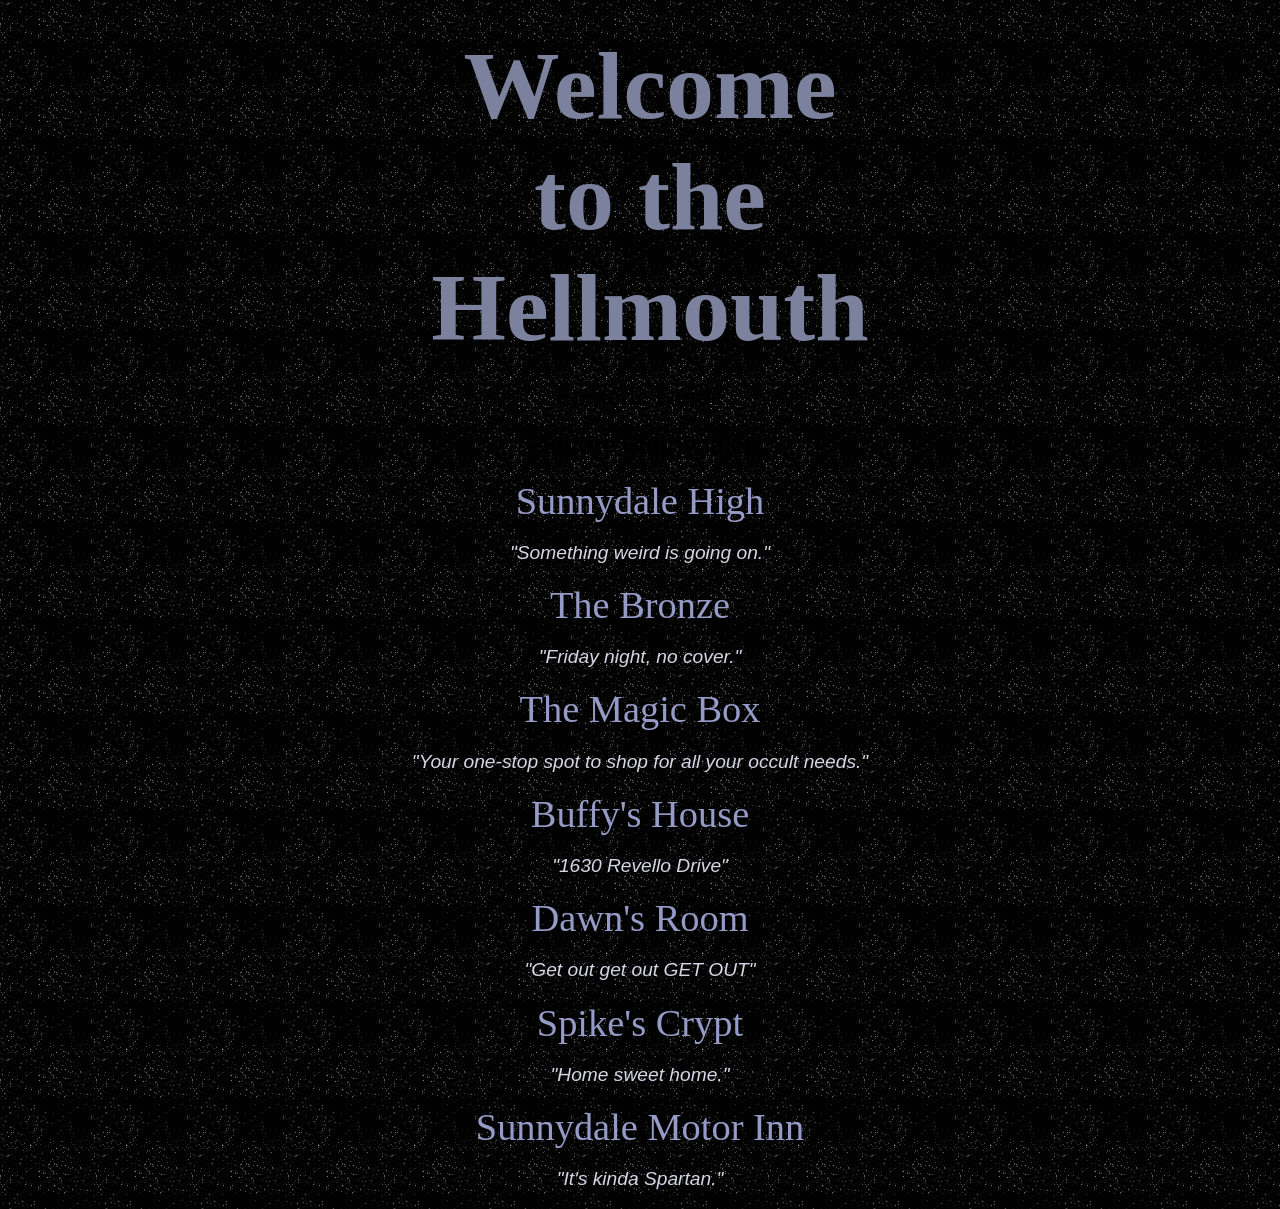
<file: index.html>
<html lang="en">
<head>
    <meta charset="UTF-8">
    <meta http-equiv="X-UA-Compatible" content="IE=edge">
    <meta name="viewport" content="width=device-width, initial-scale=1.0">
    <link href="index.css" rel="stylesheet">
    <title>Welcome to the Hellmouth</title>
    <link rel="preconnect" href="https://fonts.googleapis.com">
<link rel="preconnect" href="https://fonts.gstatic.com" crossorigin>
<link rel="preconnect" href="https://fonts.googleapis.com/css2?family=Butcherman&display=swap" rel="stylesheet">
<link href="https://db.onlinewebfonts.com/c/d5e638ad62a611f703a8e0e951853da0?family=Herculanum+LT+W04+Bold" rel="stylesheet" type="text/css"/>
</head>

<body>
<h1>Welcome<br>to the<br>Hellmouth</h1>   


<div class="container">
</div>

<section class="guide_link"> 
    <h2>Episode Guide</h2>
</section>



<section>
    <header><h2>Explore Sunnydale:</h2></header> <!--MOVE CLASS=EXPLORE TO A TAGS-->
    <p><a href="/sunnydale.html" class="explore">Sunnydale High</a></p>
    <p class="quote"><i>"Something weird is going on."</i></p>
    <p><a href="/bronze.html" class="explore">The Bronze</a></p>
    <p class="quote"><i>"Friday night, no cover."</i></p>
    <p><a href="/magicbox.html" class="explore">The Magic Box</a></p>
    <p class="quote"><i>"Your one-stop spot to shop for all your occult needs."</i></p>
    <p><a href="/revello.html" class="explore">Buffy's House</a></p>
    <p class="quote"><i>"1630 Revello Drive"</i></p>
    <p><a href="/dawn.html" class="explore">Dawn's Room</a></p>
    <p class="quote" ><i>"Get out get out GET OUT"</i></p>
    <p><a href="/spike.html" class="explore">Spike's Crypt</a></p>
    <p class="quote"><i>"Home sweet home."</i></p>
    <p><a href="/faith.html" class="explore">Sunnydale Motor Inn</a></p>
    <p class="quote"><i>"It's kinda Spartan."</i></p> 
</section>    

</body>
</html>
</file>
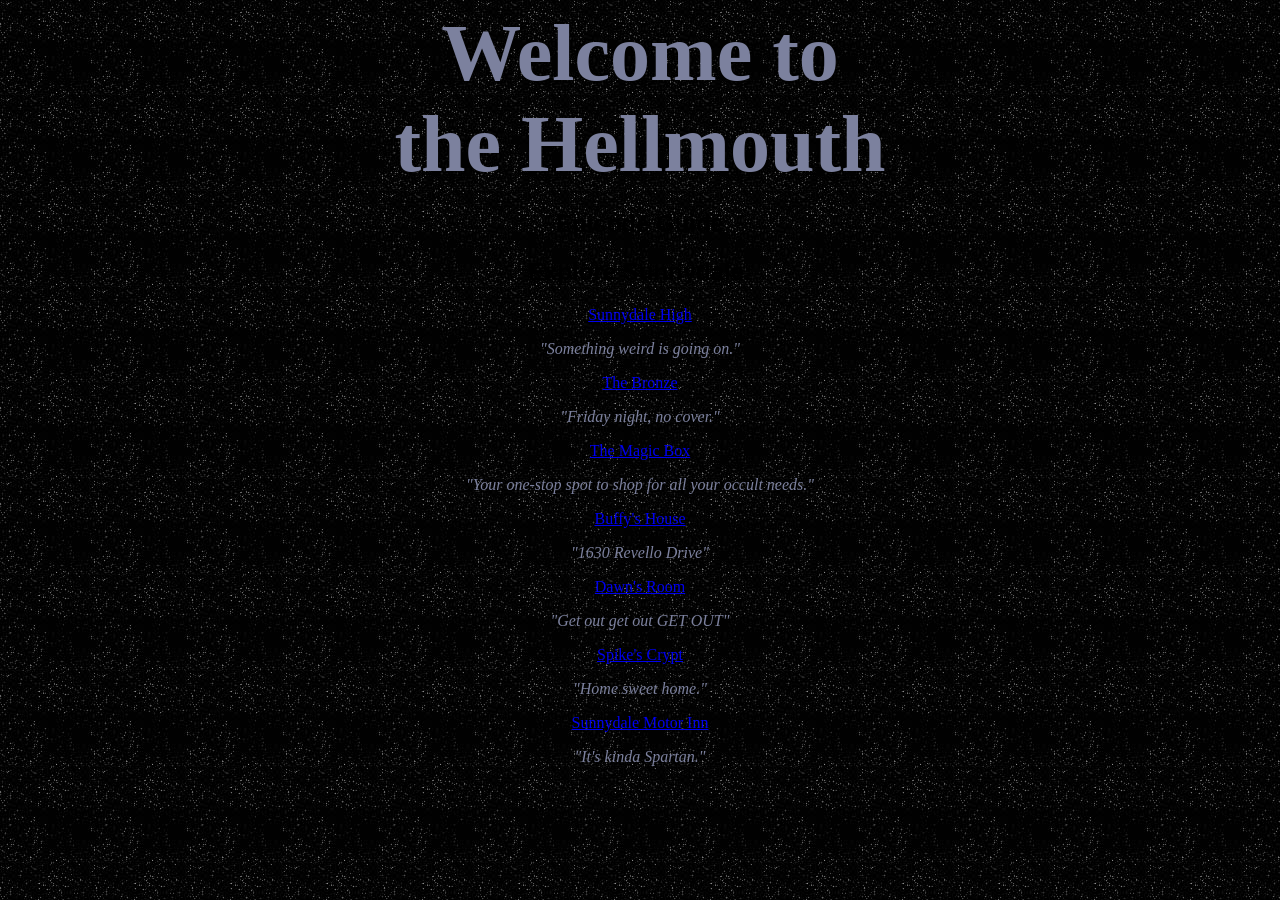
<file: pages/index/index.html>
<html lang="en">
<head>
    <meta charset="UTF-8">
    <meta http-equiv="X-UA-Compatible" content="IE=edge">
    <meta name="viewport" content="width=device-width, initial-scale=1.0">
    <link href="index.css" rel="stylesheet">
    <title>Welcome to the Hellmouth</title>
    <link rel="preconnect" href="https://fonts.googleapis.com">
<link rel="preconnect" href="https://fonts.gstatic.com" crossorigin>
<link rel="preconnect" href="https://fonts.googleapis.com/css2?family=Butcherman&display=swap" rel="stylesheet">
<link href="https://db.onlinewebfonts.com/c/d5e638ad62a611f703a8e0e951853da0?family=Herculanum+LT+W04+Bold" rel="stylesheet" type="text/css"/>
</head>

<body>
<h1>Welcome to<br>the Hellmouth</h1>   

<div class="container">
</div>

<section class="guide_link"> 
    <h2>Episode Guide</h2>
</section>



<section>
    <header><h2>Explore Sunnydale:</h2></header>
    <p class="explore"><a href="/sunnydale.html">Sunnydale High</a></p>
      <p class="quote"><i>"Something weird is going on."</i></p>
    <p class="explore"><a href="/bronze.html">The Bronze</a></p>
        <p class="quote"><i>"Friday night, no cover."</i></p>
    <p class="explore"><a href="/magicbox.html">The Magic Box</a></p>
        <p class="quote"><i>"Your one-stop spot to shop for all your occult needs."</i></p>
    <p class="explore"><a href="/revello.html">Buffy's House</a></p>
        <p class="quote"><i>"1630 Revello Drive"</i></p>
    <p class="explore"><a href="/dawn.html">Dawn's Room</a></p>
        <p class="quote"><i>"Get out get out GET OUT"</i></p>
    <p class="explore"><a href="/spike.html">Spike's Crypt</a></p>
        <p class="quote"><i>"Home sweet home."</i></p>
    <p class="explore"><a href="/faith.html">Sunnydale Motor Inn</a></p>
        <p class="quote"><i>"It's kinda Spartan."</i></p> 
</section>    

</body>
</html>
</file>
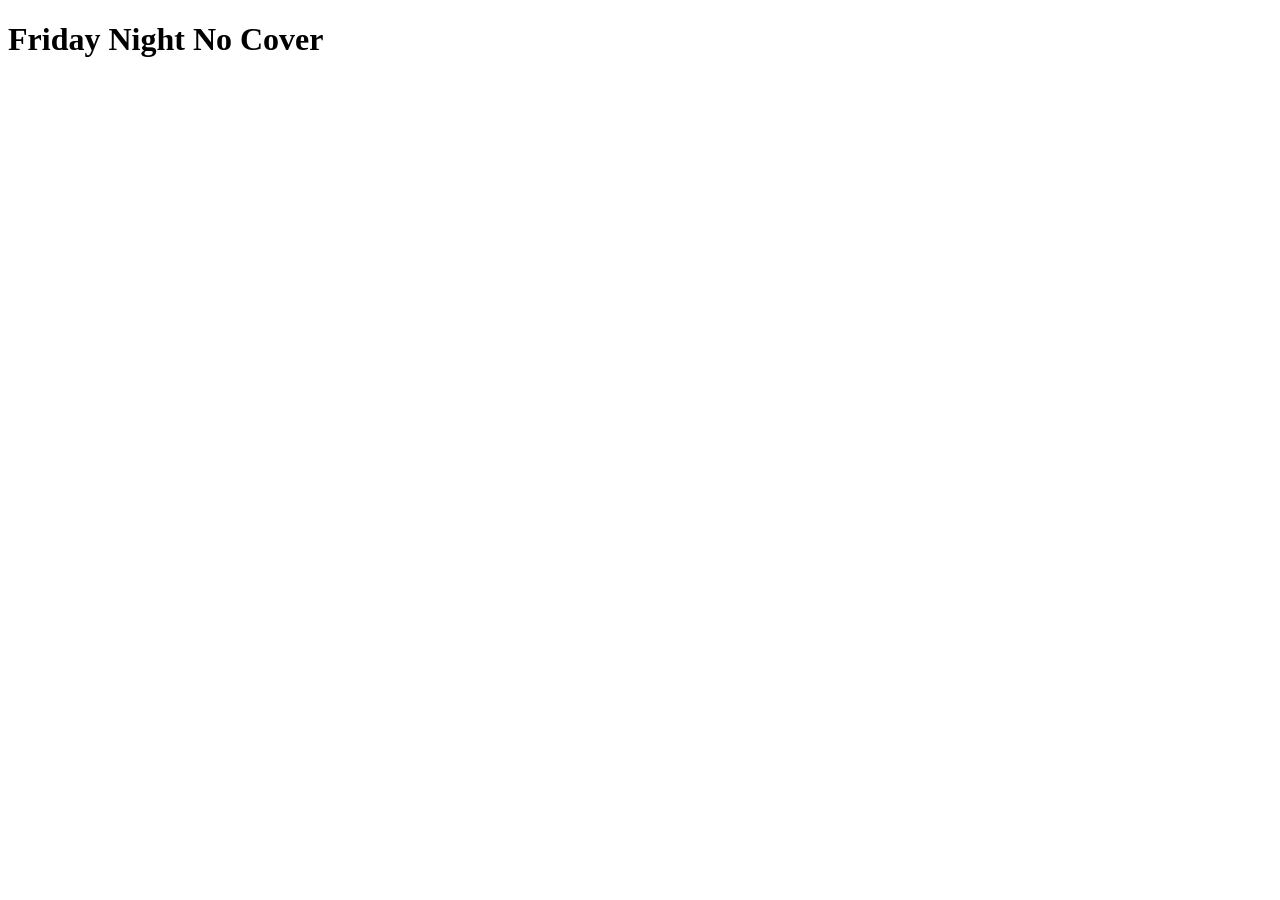
<file: bronze.html>
<!DOCTYPE html>
<html lang="en">
<head>
    <meta charset="UTF-8">
    <meta http-equiv="X-UA-Compatible" content="IE=edge">
    <meta name="viewport" content="width=device-width, initial-scale=1.0">
    <title>The Bronze</title>
</head>
<body>
    <h1>Friday Night No Cover</h1>

</body>
</html>
</file>
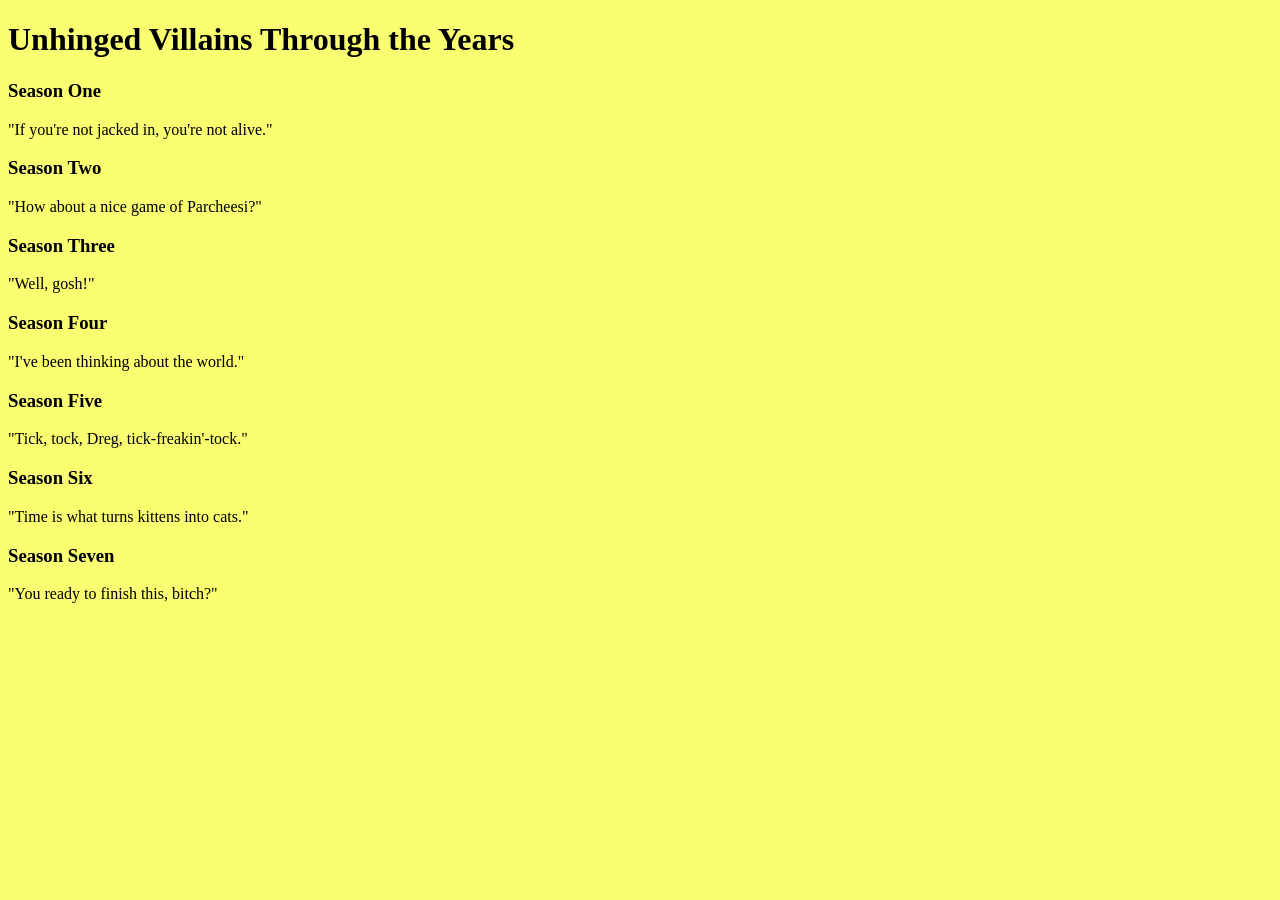
<file: quotes.html>
<!DOCTYPE html>
<html lang="en">
<head>
  <meta charset="UTF-8">
  <meta name="viewport" content="width=<device-width>, initial-scale=1.0">
  <link href="quotes.css" rel="stylesheet">
    <title>Quotes</title>
</head>
<body>
  <main>
    <h1>Unhinged Villains Through the Years</h1>
      <h3>Season One</h3>
        <p>"If you're not jacked in, you're not alive."</p>
      <h3>Season Two</h3>
        <p>"How about a nice game of Parcheesi?"</p>  
      <h3>Season Three</h3>
        <p>"Well, gosh!"</p>
      <h3>Season Four</h3>
        <p>"I've been thinking about the world."</p>
      <h3>Season Five</h3>
        <p>"Tick, tock, Dreg, tick-freakin'-tock."</p>  
      <h3>Season Six</h3>
        <p>"Time is what turns kittens into cats."</p>
      <h3>Season Seven</h3>
        <p>"You ready to finish this, bitch?"</p>     
  </main>
</body>
</html>
</file>
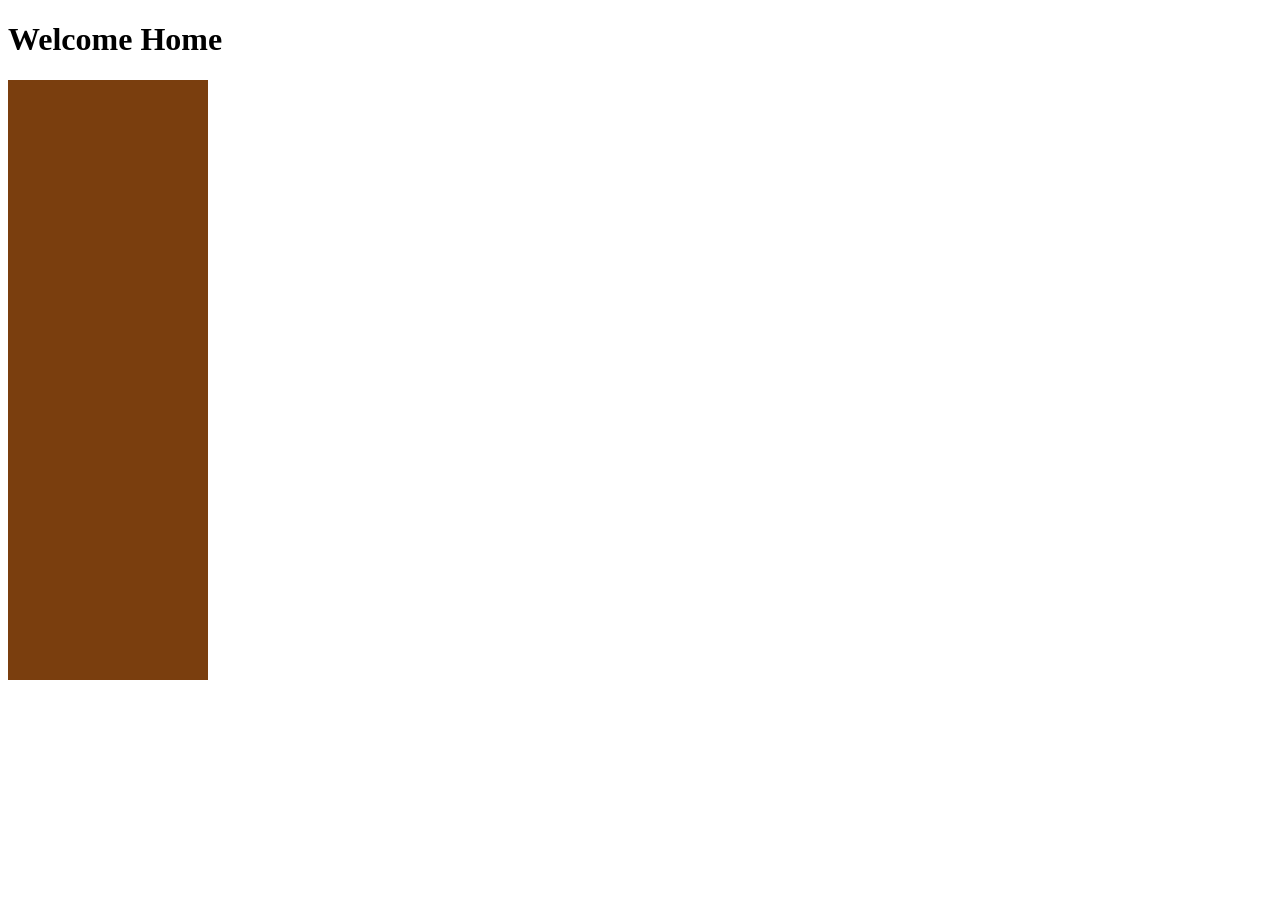
<file: revello.html>
<!DOCTYPE html>
<html lang="en">
<head>
    <meta charset="UTF-8">
    <meta http-equiv="X-UA-Compatible" content="IE=edge">
    <meta name="viewport" content="width=device-width, initial-scale=1.0">
    <title>1630 Revello Drive</title>
    <link href="revello.css" rel="stylesheet">
</head>
<body>
    <h1>Welcome Home</h1>
        <div class="front_door"></div>

</body>
</html>
</file>
<file: index.css>
a {
    text-decoration: none;

}
body {
    background-image: url("/media/photos/gryd025.jpg");
    text-align: center;
    font-family: Herculanum LT W04 Bold, sans-serif;

}

h1 {
    /*background-color: #7c819e;*/
    /*color: #a70c1d;*/
    color: rgb(124, 129, 158);
    /*color: #959BC6;*/
    text-align: center;
    font-family: "Herculanum LT W04 Bold";
    font-size: 6em;
    margin: 30px auto auto 20px;
    /*text-shadow: 4px 3px 6px #FFEFC2B3;*/
}



.explore {
    font-family: "Herculanum LT W04 Bold";
    font-size: 2.4em;
    text-decoration: none;
}

.explore:link {
    color: #959BC6;
}

.explore:hover {
    color: #FFEFC2;
}

.quote {
    color: #D5D5E4;
    font-size: 1.2em;
}

table {
    border-color: darkgray;
    border-top-width: 3px;
    border-bottom-width: 3px;
    border-left-width: 3px;
    border-right-width: 3px;
    float: left;
}

img {
    width: 20%;
    height: auto;
}

.container {
  background-image: url('/media/photos/season1promo.webp');
  /*background-color: #7c819e;
  background-blend-mode: screen;*/
}
</file>
<file: pages/index/index.css>
body {
    background-image: url("/media/photos/gryd025.jpg");
    text-align: center;
    font-family: Herculanum LT W04 Bold, sans-serif;
}

h1 {
    /*background-color: #7c819e;*/
    color: #a70c1d;
    color: #7c819e;
    text-align: center;
    font-family: "Herculanum LT W04 Bold";
    font-size: 5em;
    width: 50%;
    margin: 0 auto;
}

.explore {
    color: #7c819e;
    font-family: "Herculanum LT W04 Bold";
}

.quote {
    color: #7c819e;
    font-family: "Herculanum LT W04 Bold";
}

table {
    border-color: darkgray;
    border-top-width: 3px;
    border-bottom-width: 3px;
    border-left-width: 3px;
    border-right-width: 3px;
    float: left;
}

img {
    width: 20%;
    height: auto;
}

.container {
  background-image: url('/media/photos/season1promo.webp');
  /*background-color: #7c819e;
  background-blend-mode: screen;*/
}
</file>
<file: quotes.css>
body {
  background-color: #FAFE71;
}
</file>
<file: revello.css>
.front_door {
  width: 200px;
  height: 600px;
  background-color: rgb(122, 62, 14);
}
</file>
